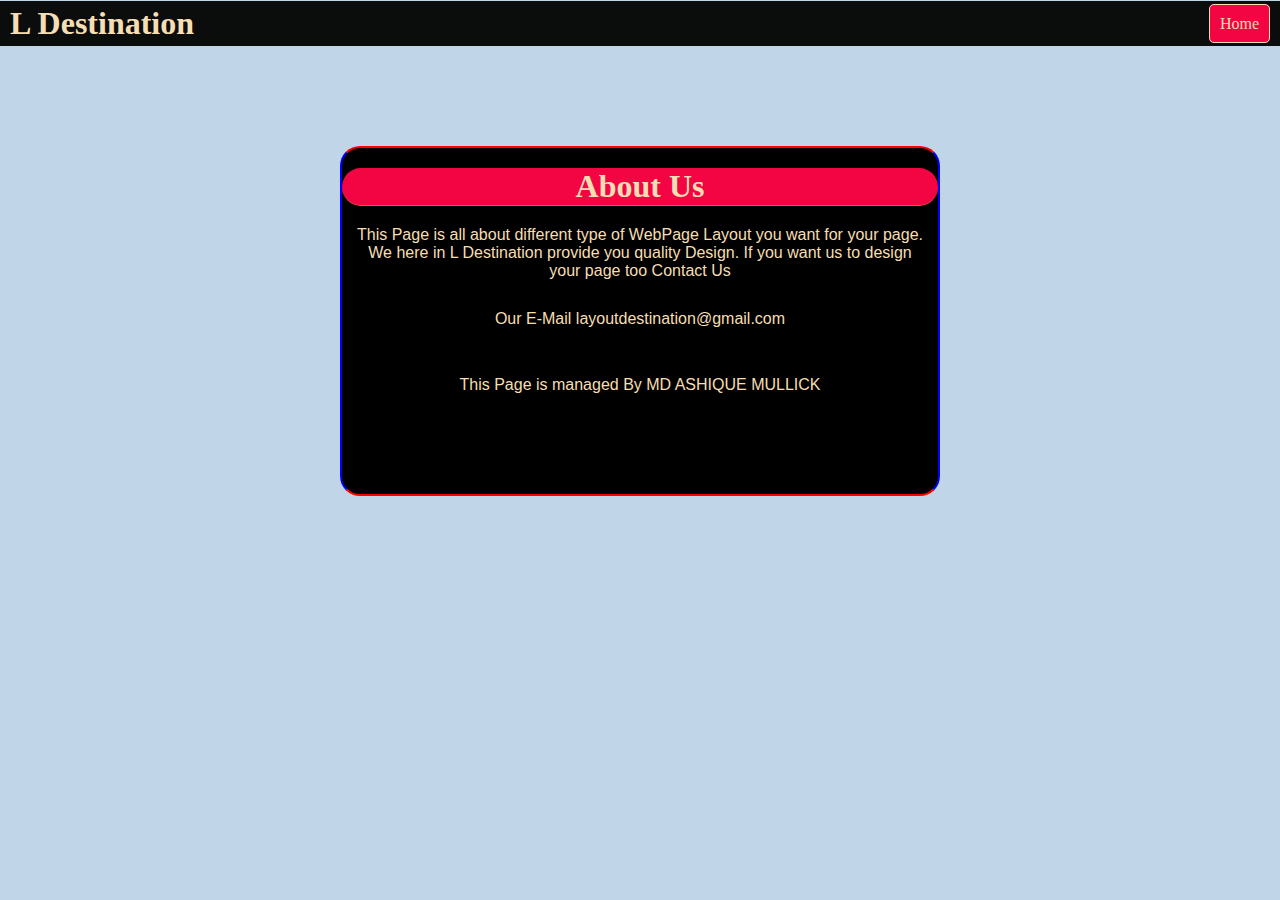
<file: template/about.html>
<!DOCTYPE html>
<html lang="en">

<head>
    <meta charset="UTF-8">
    <title>Document</title>
    <link rel="stylesheet" href="..//script/about-style.css">
</head>

<body>
    <header>
        <header>
            <div class="panal">
                <div class="name">
                    <h1>L Destination</h1>
                </div>
                <div class="menu">
                    <ul>
                        <li><a href="../index.html">Home</a></li>
                    </ul>
                </div>
            </div>
        </header>
        <main>
            <div class="text">
                <h1>About Us</h1>
                <p>This Page is all about different type of WebPage Layout you want for your page. We here in L
                    Destination provide you quality Design. If you want us to design your page too Contact Us</p>
                <p>Our E-Mail layoutdestination@gmail.com</p><br>
                <p>This Page is managed By MD ASHIQUE MULLICK</p>
            </div>
        </main>
</body>

</html>
</file>
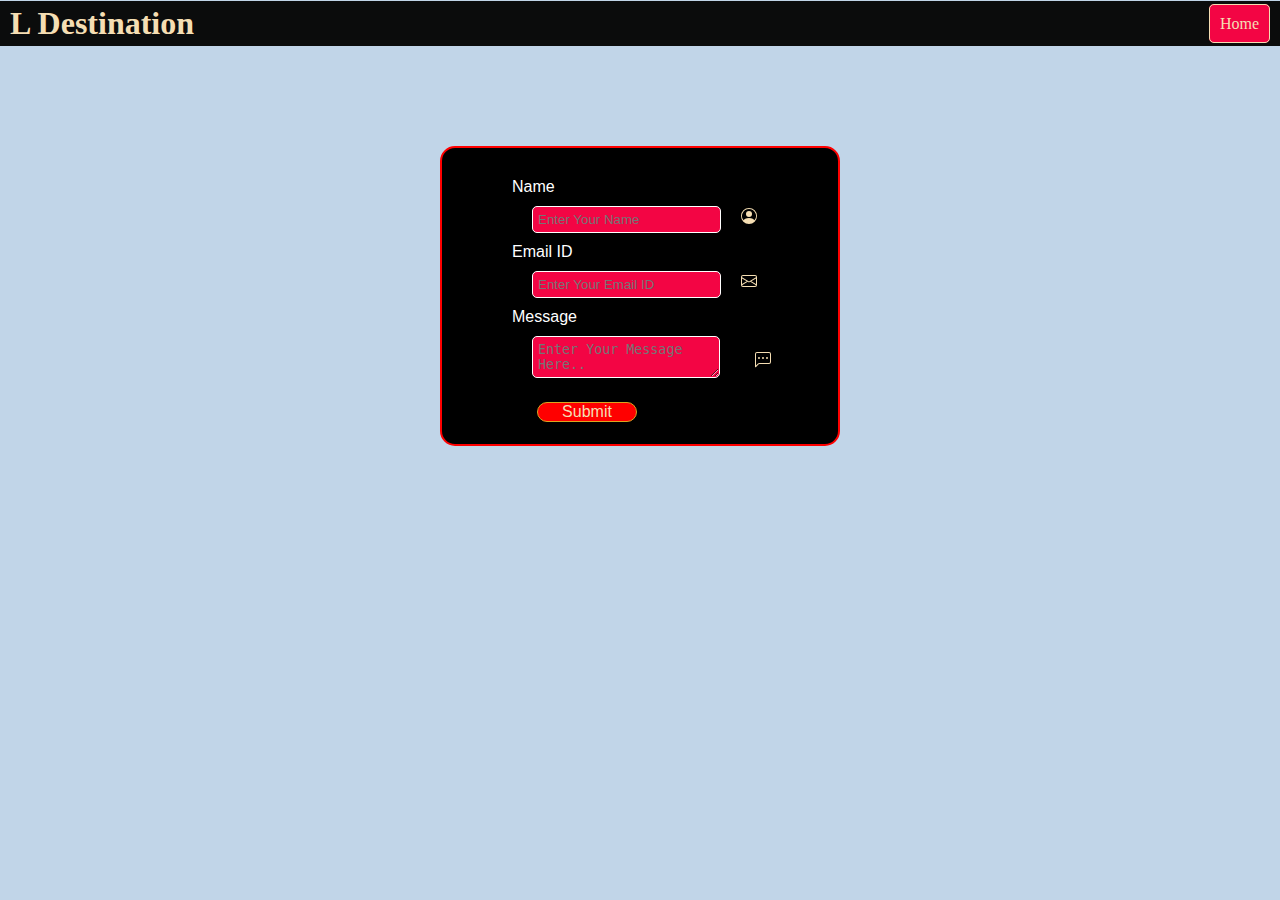
<file: template/contact.html>
<!DOCTYPE html>
<html lang="en">

<head>
    <meta charset="UTF-8">
    <title>Contact</title>
    <link rel="stylesheet" href="../script/contact-style.css">
</head>

<body>
    <header>
        <header>
            <div class="panal">
                <div class="name">
                    <h1>L Destination</h1>
                </div>
                <div class="menu">
                    <ul>
                        <li><a href="../index.html">Home</a></li>
                    </ul>
                </div>
            </div>
        </header>
        <main>
            <form action="https://formsubmit.co/layoutdestination@gmail.com" method="POST" name="form" class="form-box">
                <label for="Name">Name</label><br>
                <input type="text" name="name" class="inp" placeholder="Enter Your Name" required><svg
                    xmlns="http://www.w3.org/2000/svg" width="16" height="16" fill="currentColor"
                    class="bi bi-person-circle" viewBox="0 0 16 16">
                    <path d="M11 6a3 3 0 1 1-6 0 3 3 0 0 1 6 0z" />
                    <path fill-rule="evenodd"
                        d="M0 8a8 8 0 1 1 16 0A8 8 0 0 1 0 8zm8-7a7 7 0 0 0-5.468 11.37C3.242 11.226 4.805 10 8 10s4.757 1.225 5.468 2.37A7 7 0 0 0 8 1z" />
                </svg><br>
                <label for="Email">Email ID</label><br>
                <input type="text" name="email" class="inp" placeholder="Enter Your Email ID" required><svg
                    xmlns="http://www.w3.org/2000/svg" width="16" height="16" fill="currentColor" class="bi bi-envelope"
                    viewBox="0 0 16 16">
                    <path
                        d="M0 4a2 2 0 0 1 2-2h12a2 2 0 0 1 2 2v8a2 2 0 0 1-2 2H2a2 2 0 0 1-2-2V4zm2-1a1 1 0 0 0-1 1v.217l7 4.2 7-4.2V4a1 1 0 0 0-1-1H2zm13 2.383-4.758 2.855L15 11.114v-5.73zm-.034 6.878L9.271 8.82 8 9.583 6.728 8.82l-5.694 3.44A1 1 0 0 0 2 13h12a1 1 0 0 0 .966-.739zM1 11.114l4.758-2.876L1 5.383v5.73z" />
                </svg><br>
                <label for="message">Message</label><br>
                <textarea name="msg" class="inp" placeholder="Enter Your Message Here.." required></textarea><svg id="con"
                    xmlns="http://www.w3.org/2000/svg" width="16" height="16" fill="currentColor"
                    class="bi bi-chat-left-dots" viewBox="0 0 16 16">
                    <path
                        d="M14 1a1 1 0 0 1 1 1v8a1 1 0 0 1-1 1H4.414A2 2 0 0 0 3 11.586l-2 2V2a1 1 0 0 1 1-1h12zM2 0a2 2 0 0 0-2 2v12.793a.5.5 0 0 0 .854.353l2.853-2.853A1 1 0 0 1 4.414 12H14a2 2 0 0 0 2-2V2a2 2 0 0 0-2-2H2z" />
                    <path
                        d="M5 6a1 1 0 1 1-2 0 1 1 0 0 1 2 0zm4 0a1 1 0 1 1-2 0 1 1 0 0 1 2 0zm4 0a1 1 0 1 1-2 0 1 1 0 0 1 2 0z" />
                </svg><br>
                <input type="submit" name="submit" value="Submit" class="sub-btn">
            </form>
        </main>
</body>

</html>
</file>
<file: script/about-style.css>
*{
    box-sizing: border-box;
    margin: 0;
    padding: 0;
    background-color: rgb(193, 213, 232);
}
.panal
{
    background-color: rgb(11, 12, 12);
    margin-top: 1px;
    height: 45px;
    display: flex;
    justify-content: space-between;
    align-items: center;
    
}
.name h1
{
    color: wheat;
    background-color: rgb(11, 12, 12);
    padding-left: 10px;
}
.menu ul
{
    background-color: rgb(11, 12, 12);
    padding-right: 10px;
}
.menu ul li
{
    display: inline-block;
}
.menu ul li a
{
    background-color: rgb(243, 5, 68);
    text-decoration: none;
    padding: 10px;
    color: wheat;
    border: 1px solid;
    border-radius: 5px;
    transition-duration: 0.6s;
}
.menu ul li a:hover
{
    color: black;
    background-color: aliceblue;
}
.text
{
    width: 600px;
    height: 350px;
    margin: 0 auto;
    margin-top: 100px;
    justify-content: center;
    align-items: center;
    border-top: 2px solid red;
    border-bottom: 2px solid red;
    border-left: 2px solid blue;
    border-right: 2px solid blue;
    background-color: black;
    border-radius: 20px;
}
.text > h1
{
    background-color: rgb(243, 5, 68);
    color: wheat;
    text-align: center;
    border-bottom: 1px solid rgb(233, 77, 77);
    border-radius: 40px;
    margin-top: 20px;

}
.text > p
{
    background-color: black;
    font-family: sans-serif;
    color: wheat;
    text-align: center;
    margin-top: 10px;
    padding: 10px;

}
</file>
<file: script/contact-style.css>
*{
    box-sizing: border-box;
    margin: 0;
    padding: 0;
    background-color: rgb(193, 213, 232);
}
.panal
{
    background-color: rgb(11, 12, 12);
    margin-top: 1px;
    height: 45px;
    display: flex;
    justify-content: space-between;
    align-items: center;
    
}
.name h1
{
    color: wheat;
    background-color: rgb(11, 12, 12);
    padding-left: 10px;
}
.menu ul
{
    background-color: rgb(11, 12, 12);
    padding-right: 10px;
}
.menu ul li
{
    display: inline-block;
}
.menu ul li a
{
    background-color: rgb(243, 5, 68);
    text-decoration: none;
    padding: 10px;
    color: wheat;
    border: 1px solid;
    border-radius: 5px;
    transition-duration: 0.6s;
}
.menu ul li a:hover
{
    color: black;
    background-color: aliceblue;
}
.form-box
{
    width: 400px;
    height: 300px;
    margin: 0 auto;
    margin-top: 100px;
    padding-left: 70px;
    padding-top: 30px;
    justify-content: center;
    align-items: center;
    background-color: black;
    border: 2px solid red;
    border-radius: 15px;
}
.inp
{
    border: 1px solid rgb(255, 255, 255);
    border-radius: 5px;
    background-color: rgb(243, 5, 68);
    padding: 5px;
    color: wheat;
    margin-top: 10px;
    margin-bottom: 10px;
    margin-left: 20px;
}
.form-box > label
{
    background-color: black;
    color: white;
    font-family: sans-serif;
}
.sub-btn
{
    background-color: rgb(255, 0, 0);
    width: 100px;
    height: 20px;
    border: 1px solid goldenrod;
    border-radius: 10px;
    color: wheat;
    font-family: sans-serif;
    font-size: 16px;
    margin-top: 10px;
    margin-left: 25px;
}
.form-box > svg
{
    background-color: black;
    color: wheat;
    margin-left: 20px;
}
#con
{
    margin-left: 35px;
    margin-bottom: 20px;
}
</file>
